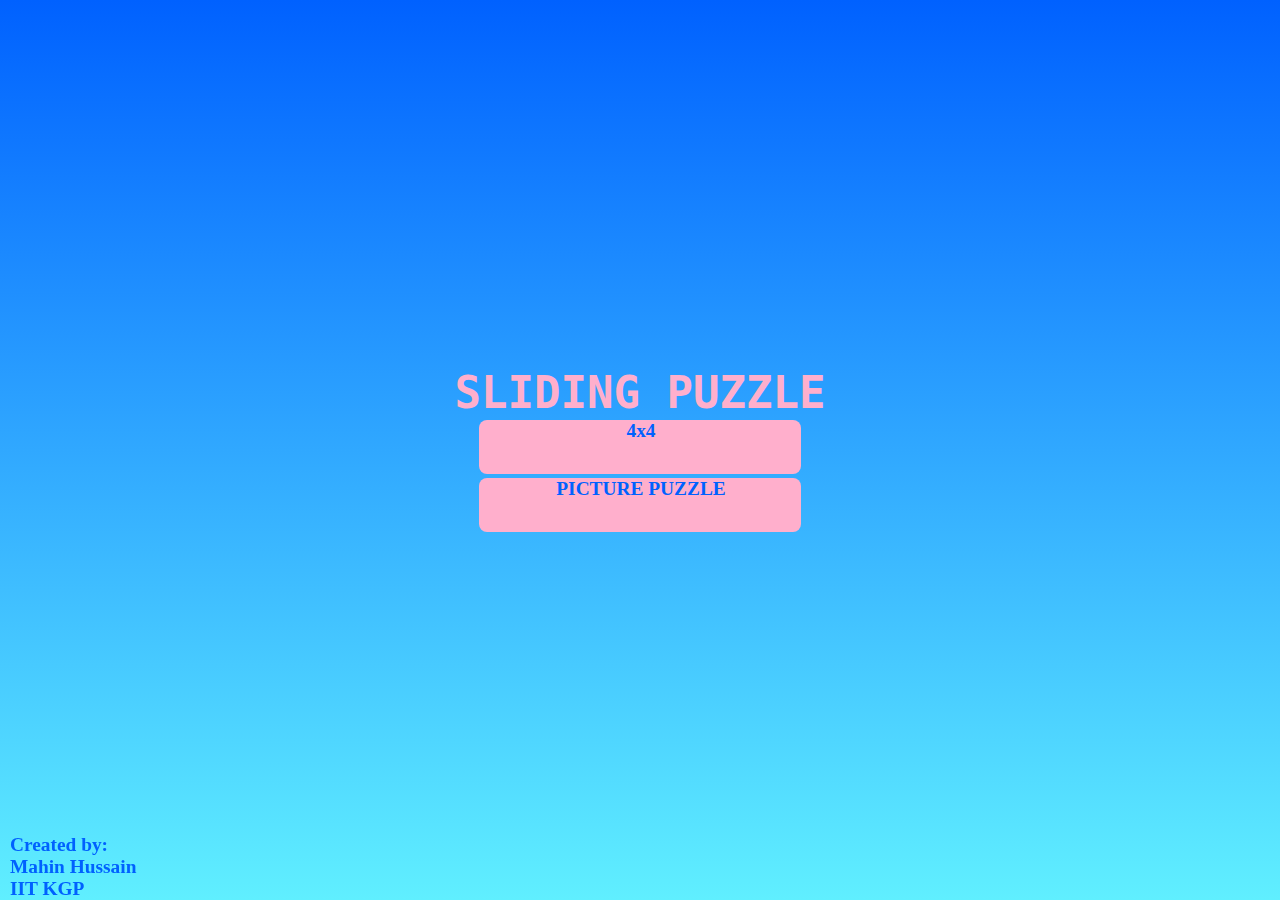
<file: index.html>
<!DOCTYPE html>
<html lang="en">
  <head>
    <meta charset="UTF-8" />
    <meta name="viewport" content="width=device-width, initial-scale=1.0" />
    <title>SLIDING PUZZLE</title>
    <link rel="stylesheet" href="style.css" />
    <link rel="stylesheet" href="https://cdnjs.cloudflare.com/ajax/libs/font-awesome/6.4.0/css/all.min.css" integrity="sha512-iecdLmaskl7CVkqkXNQ/ZH/XLlvWZOJyj7Yy7tcenmpD1ypASozpmT/E0iPtmFIB46ZmdtAc9eNBvH0H/ZpiBw==" crossorigin="anonymous" referrerpolicy="no-referrer" />
  </head>
  <body>
    <div class="container">
      <h1 class="top"></i></i>SLIDING PUZZLE</h1>


        <div class="box">
          <a href="4x4.html"><i class="fa-sharp fa-solid fa-arrow-right"></i>4x4</a>
        </div>
        
      
      <div class="box">
        <a href="picture.html"
          ><i class="fa-sharp fa-solid fa-arrow-right"></i>PICTURE PUZZLE</a
        >
      </div>
      
      </div>
    </div>
    <footer>Created by: <br />Mahin Hussain<br />IIT KGP</footer>
  </body>
</html>
</file>
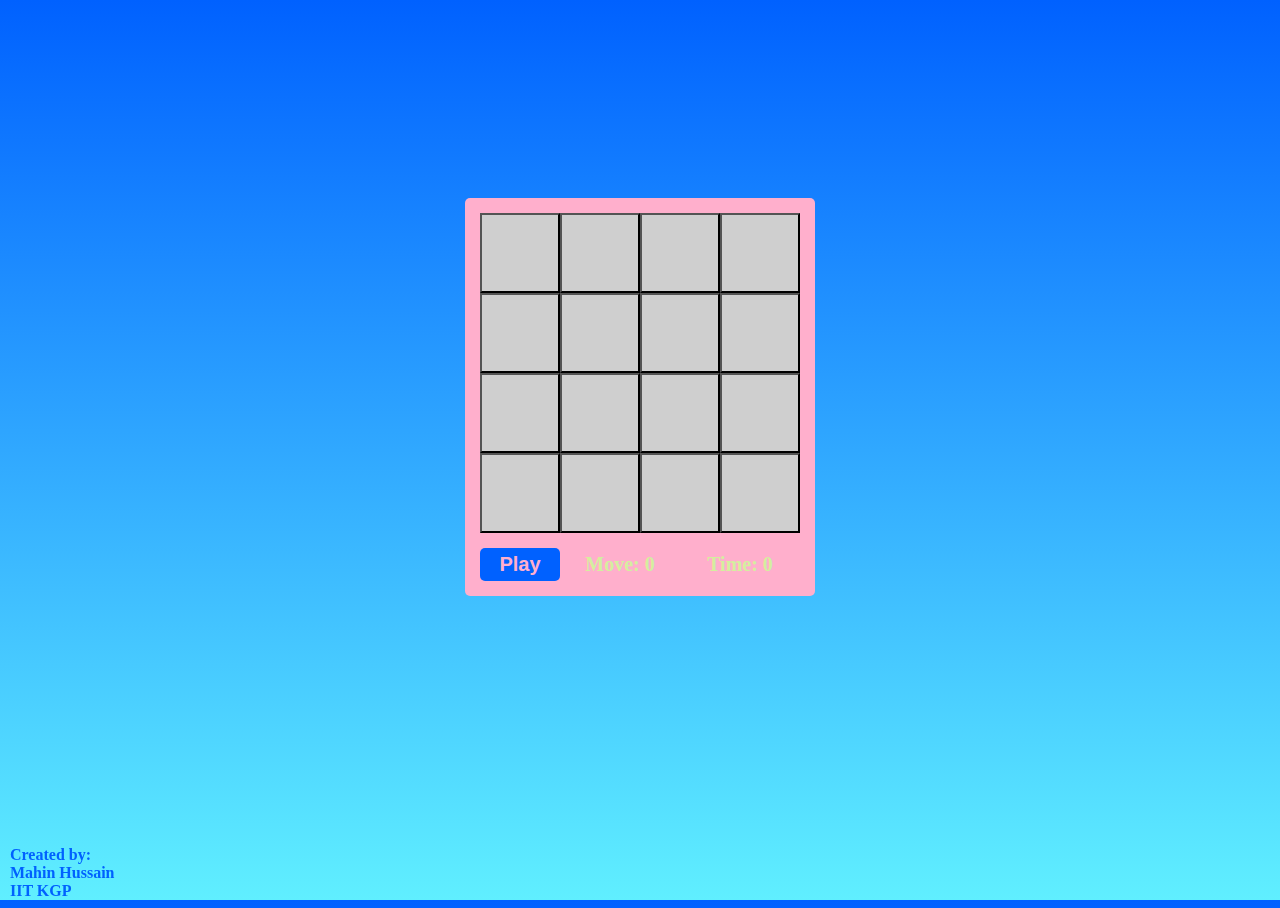
<file: 4x4.html>
<!DOCTYPE html>
<html>
  <head>
    <title>4x4</title>
    <link rel="stylesheet" type="text/css" href="style2.css" />
  </head>

  <body>
    <div class="game">
      <div class="grid">
        <button>1</button>
        <button>2</button>
        <button>3</button>
        <button>4</button>
        <button>5</button>
        <button>6</button>
        <button>7</button>
        <button>8</button>
        <button>9</button>
        <button>10</button>
        <button>11</button>
        <button>12</button>
        <button>13</button>
        <button>14</button>
        <button>15</button>
        <button></button>
      </div>

      <div class="footer">
        <button>Play</button>
        <span id="move">Move: 100</span>
        <span id="time">Time: 100</span>
      </div>
    </div>
    <h1 class="message">You win!</h1>
    <footer>Created by: <br />Mahin Hussain<br />IIT KGP</footer>

    <script src="script2.js"></script>
  </body>
</html>
</file>
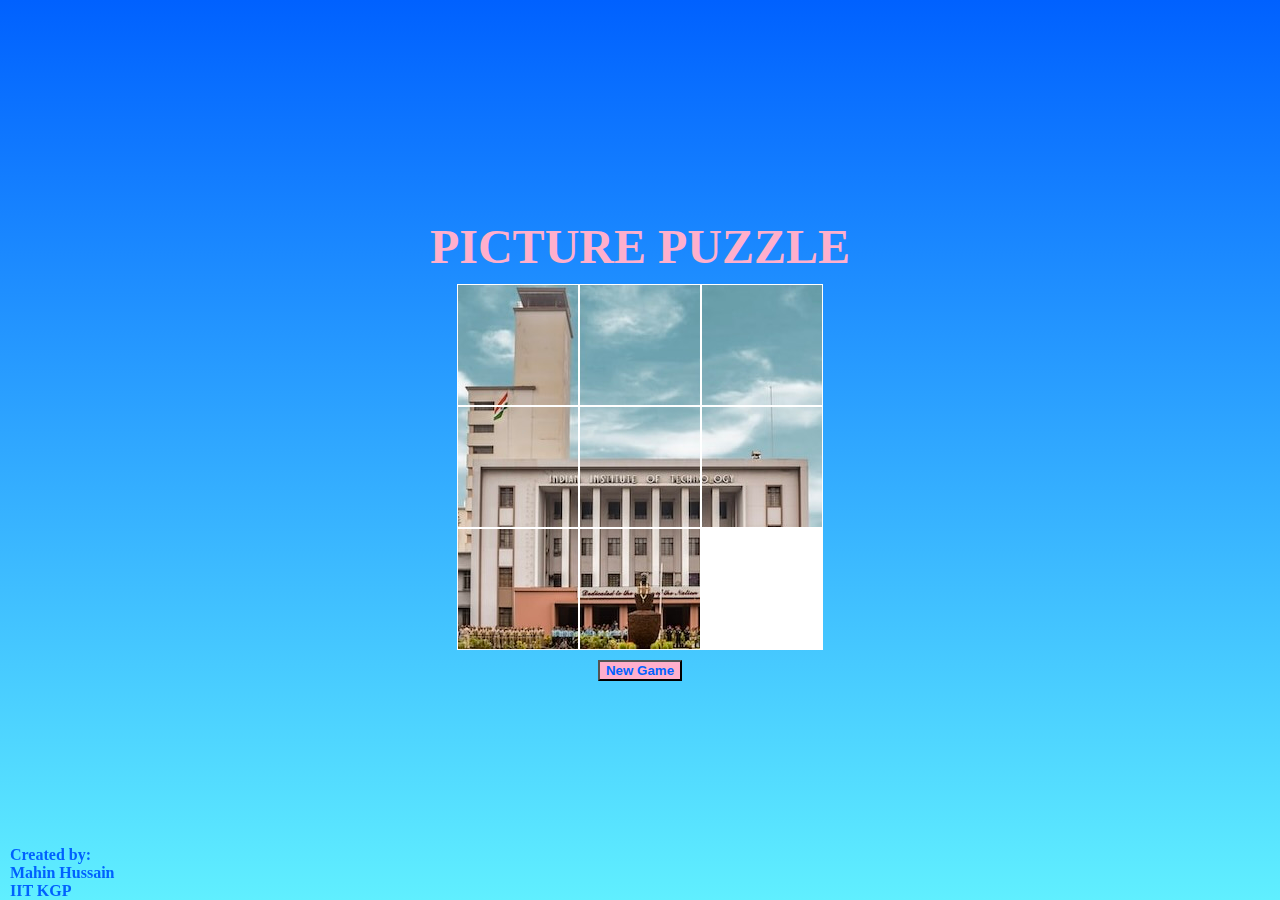
<file: picture.html>
<!DOCTYPE html>
<html lang="en">
  <head>
    <meta charset="UTF-8" />
    <meta name="viewport" content="width=device-width, initial-scale=1.0" />
    <title>PICTURE PUZZLE</title>
    <link rel="stylesheet" href="style1.css" />
  </head>
  <body>
    <div class="container">
      <h1>PICTURE PUZZLE</h1>
      <div id="table" style="display: table">
        <div id="row1" style="display: table-row">
          <div id="cell11" class="tile1" onClick="clickTile(1,1);"></div>
          <div id="cell12" class="tile2" onClick="clickTile(1,2);"></div>
          <div id="cell13" class="tile3" onClick="clickTile(1,3);"></div>
        </div>
        <div id="row2" style="display: table-row">
          <div id="cell21" class="tile4" onClick="clickTile(2,1);"></div>
          <div id="cell22" class="tile5" onClick="clickTile(2,2);"></div>
          <div id="cell23" class="tile6" onClick="clickTile(2,3);"></div>
        </div>
        <div id="row3" style="display: table-row">
          <div id="cell31" class="tile7" onClick="clickTile(3,1);"></div>
          <div id="cell32" class="tile8" onClick="clickTile(3,2);"></div>
          <div id="cell33" class="tile9" onClick="clickTile(3,3);"></div>
        </div>
      </div>
      <button onClick="shuffle();">New Game</button>
    </div>
    <footer>Created by: <br />Mahin Hussain<br />IIT KGP</footer>
    <script src="script.js"></script>
  </body>
</html>
</file>
<file: style.css>
* {
  margin: 0;
  border: border-box;
  text-decoration: none;
  color: #0061ff;
  font-weight: 700;
  font-size: 1.1rem;
}
.top {
  color: #ffafcc;
  font-size: 2.5rem;
  font-family: monospace;
}
.container {
  background-image: linear-gradient(#0061ff, #60efff);
  height: 100vh;
  display: flex;
  flex-direction: column;
  justify-content: center;
  align-items: center;
  text-align: center;
}
.box:hover {
  border: 2px solid #0061ff;
}
/* .cont {
  display: flex;
  justify-content: space-between;
  margin: 1px;
 } */

.box {
  background-color: #ffafcc;
  align-self: center;
  height: 6vh;
  width: 25vw;
  border-radius: 8px;
  margin: 2px;
  align-self: center;
  padding-left: 2px;
}
footer {
  position: fixed;
  bottom: 0;
  padding-left: 10px;
}
</file>
<file: style2.css>
html {
  height: 100%;
}

body {
  height: 100%;
  background-image: linear-gradient(#0061ff, #60efff);
  display: flex;
  justify-content: center;
  align-items: center;
  flex-direction: column;
}

.game {
  /* box-shadow: 0 1px 4px rgba(0, 0, 0, 0.5); */
  padding: 15px;
  background-color: #ffafcc;
  border-radius: 5px;
}

.grid {
  display: grid;
  grid-template-columns: 80px 80px 80px 80px;
  grid-template-rows: 80px 80px 80px 80px;
  /* border: 1px solid #550000; */
}

.grid button {
  background-color: #cfcfcf;
  color: #003333;
  font-size: 24px;
  font-weight: bold;
  /* border: 1px solid #550000; */
  outline: none;
  cursor: pointer;
}

.footer {
  margin-top: 15px;
  display: flex;
  justify-content: space-between;
}

.footer button {
  border: none;
  font-size: 20px;
  font-weight: bold;
  border-radius: 5px;
  /* box-shadow: 0 1px 4px rgba(0, 0, 0, 0.5); */
  padding: 5px;
  width: 80px;
  background-color: #0061ff;
  color: #ffafcc;
  outline: none;
  cursor: pointer;
}

.footer button:hover {
  color: #0061ff;
  background-color: #60efff;
}

.footer span {
  flex: 1;
  text-align: center;
  font-size: 20px;
  color: #d4ee9f;
  font-weight: bold;
  margin: auto 0;
}

.message {
  color: #aa3939;
  height: 80px;
}
footer {
  position: fixed;
  bottom: 0;
  left: 0;
  padding-left: 10px;
  color: #0061ff;
  font-weight: 700;
}
</file>
<file: style1.css>
* {
  margin: 0;
  border: border-box;
  text-decoration: none;
  color: #0061ff;
  font-weight: 700;
}

.container {
  background-image: linear-gradient(#0061ff, #60efff);
  display: flex;
  flex-direction: column;
  justify-content: center;
  align-items: center;
  height: 100vh;
  font-size: 1.5rem;
}
h1 {
  color: #ffafcc;
  font-weight: 700;
  margin: 10px;
}
.tile1,
.tile2,
.tile3,
.tile4,
.tile5,
.tile6,
.tile7,
.tile8,
.tile9 {
  display: table-cell;
  width: 120px;
  height: 120px;
  border: 1px solid white;
  background: url("picture.jpg");

  cursor: pointer;
}

.tile1 {
  background-position: left top;
}
.tile2 {
  background-position: center top;
}
.tile3 {
  background-position: right top;
}
.tile4 {
  background-position: left center;
}
.tile5 {
  background-position: center center;
}
.tile6 {
  background-position: right center;
}
.tile7 {
  background-position: left bottom;
}
.tile8 {
  background-position: center bottom;
}
.tile9 {
  background: white;
  cursor: default;
}
button {
  background-color: #ffafcc;
  color: #0061ff;
  font-weight: 700;
  margin: 10px;
}
button:hover {
  border: 2px solid #0061ff;
  font-size: 1.52rem;
}
footer {
  position: fixed;
  bottom: 0;
  padding-left: 10px;
}
</file>
